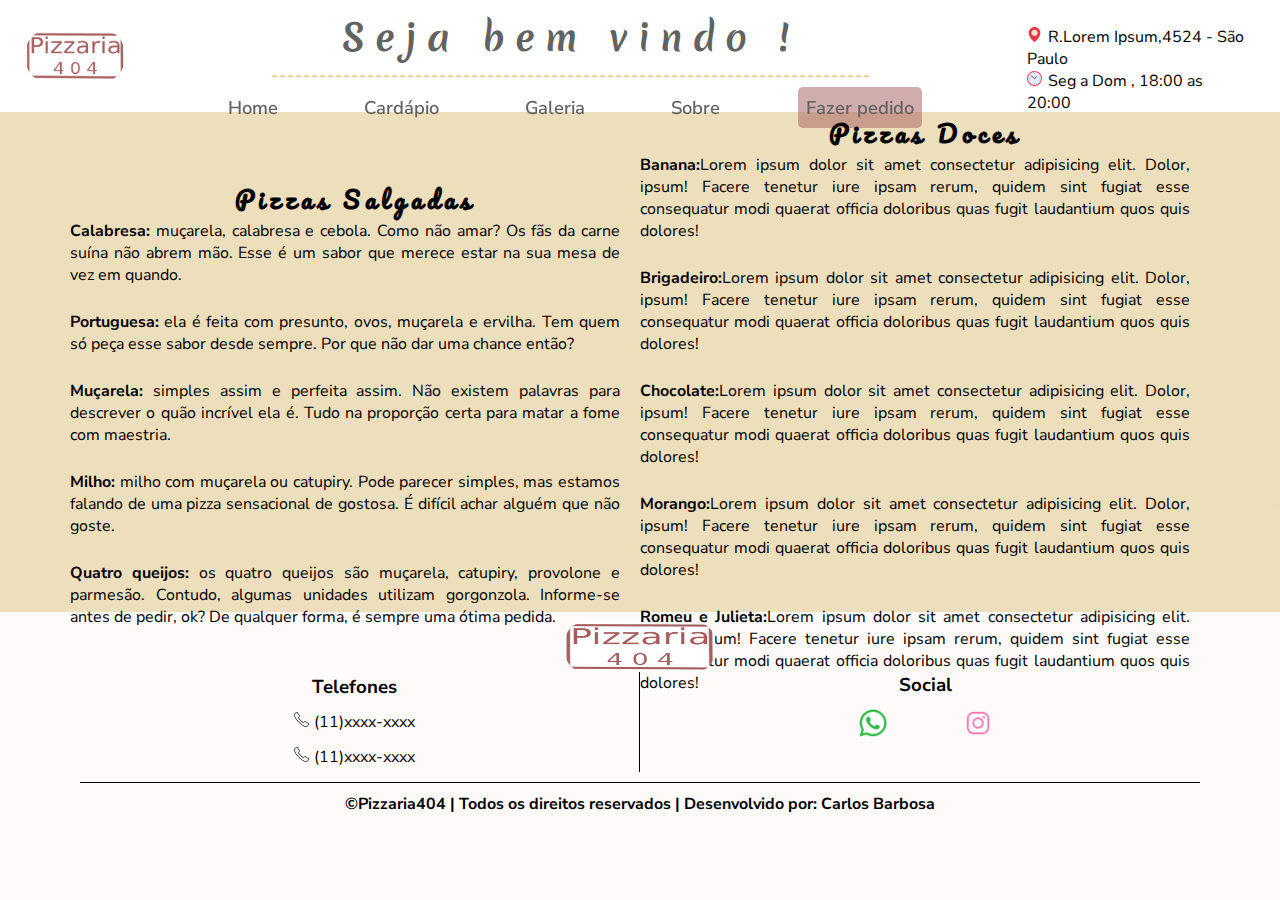
<file: cardapio.html>
<!DOCTYPE html>
<html lang="en">
<head>
    <meta charset="UTF-8">
    <meta http-equiv="X-UA-Compatible" content="IE=edge">
    <meta name="viewport" content="width=device-width, initial-scale=1.0">
    <link rel="preconnect" href="https://fonts.gstatic.com">
    <link rel="preconnect" href="https://fonts.gstatic.com">
    <link rel="preconnect" href="https://fonts.gstatic.com">
    <link href="https://fonts.googleapis.com/css2?family=Pacifico&display=swap" rel="stylesheet">
    <link href="https://fonts.googleapis.com/css2?family=Merienda&display=swap" rel="stylesheet">
    <link href="https://fonts.googleapis.com/css2?family=Nunito+Sans&display=swap" rel="stylesheet">
    <link rel="stylesheet" href="./css/glide.core.min.css">
    <link rel="stylesheet" href="./css/glide.theme.min.css">    
    <link rel="stylesheet" href="./css/style.css">
    <link rel="stylesheet" href="./css/hover.css">
    <title>Cardápio</title>
</head>
<body>
    <header>
        <div id="mostrar">
            
        </div> 
    
        <div class="logo">            
        </div>
    
        <nav class="container">
            <div class="slogan">
                <h1>Seja bem vindo !</h1>
                <p>---------------------------------------------------------------------------</p>
            </div>
            <ul>
                <li><a class="hvr-underline-from-center" href="./index.html">Home</a></li>
                <li><a class="hvr-underline-from-center" href="./cardapio.html">Cardápio</a></li>
                <li><a class="hvr-underline-from-center" href="">Galeria</a></li>                
                <li><a class="hvr-underline-from-center" href="">Sobre</a></li>
                <li><a class="hvr-underline-from-center" href="">Fazer pedido</a></li>
            </ul>     
            <div class="infoMobile">
                <p>R.Lorem Ipsum,4524 - São Paulo</p>
                <p>Seg a Dom , 18:00 as 20:00</p>           
            </div>        
        </nav>
    
        <div class="menuHamburguer" onclick="openMenu()">               
        </div>
    
        <div class="info">
            <p>R.Lorem Ipsum,4524 - São Paulo</p>
            <p>Seg a Dom , 18:00 as 20:00</p>           
        </div>        
    </header><!--Header-->

    <section class="section4">
        <div class="container">
            <div class="menuFlavor">
                <div class="FlavorBox">
                    <h2>Pizzas Salgadas</h2>
                    <ul>
                        <li><strong>Calabresa:</strong> muçarela, calabresa e cebola. Como não amar? Os fãs da carne suína não abrem mão. Esse é um sabor que merece estar na sua mesa de vez em quando.</li>
                        <li><strong>Portuguesa:</strong> ela é feita com presunto, ovos, muçarela e ervilha. Tem quem só peça esse sabor desde sempre. Por que não dar uma chance então?</li>
                        <li><strong>Muçarela:</strong> simples assim e perfeita assim. Não existem palavras para descrever o quão incrível ela é. Tudo na proporção certa para matar a fome com maestria.</li>
                        <li><strong>Milho:</strong> milho com muçarela ou catupiry. Pode parecer simples, mas estamos falando de uma pizza sensacional de gostosa. É difícil achar alguém que não goste.</li>
                        <li><strong>Quatro queijos:</strong> os quatro queijos são muçarela, catupiry, provolone e parmesão. Contudo, algumas unidades utilizam gorgonzola. Informe-se antes de pedir, ok? De qualquer forma, é sempre uma ótima pedida.</li>
                    </ul>
                </div>
                <div class="FlavorBox">
                    <h2>Pizzas Doces</h2>
                    <ul>
                        <li><strong>Banana:</strong>Lorem ipsum dolor sit amet consectetur adipisicing elit. Dolor, ipsum! Facere tenetur iure ipsam rerum, quidem sint fugiat esse consequatur modi quaerat officia doloribus quas fugit laudantium quos quis dolores!</li>
                        <li><strong>Brigadeiro:</strong>Lorem ipsum dolor sit amet consectetur adipisicing elit. Dolor, ipsum! Facere tenetur iure ipsam rerum, quidem sint fugiat esse consequatur modi quaerat officia doloribus quas fugit laudantium quos quis dolores!</li>
                        <li><strong>Chocolate:</strong>Lorem ipsum dolor sit amet consectetur adipisicing elit. Dolor, ipsum! Facere tenetur iure ipsam rerum, quidem sint fugiat esse consequatur modi quaerat officia doloribus quas fugit laudantium quos quis dolores!</li>
                        <li><strong>Morango:</strong>Lorem ipsum dolor sit amet consectetur adipisicing elit. Dolor, ipsum! Facere tenetur iure ipsam rerum, quidem sint fugiat esse consequatur modi quaerat officia doloribus quas fugit laudantium quos quis dolores!</li>
                        <li><strong>Romeu e Julieta:</strong>Lorem ipsum dolor sit amet consectetur adipisicing elit. Dolor, ipsum! Facere tenetur iure ipsam rerum, quidem sint fugiat esse consequatur modi quaerat officia doloribus quas fugit laudantium quos quis dolores!</li>
                    </ul>
                </div>
            </div>
        </div>
    </section>

    <footer>
        <div class="container">
            <div class="logo"></div>        
            <div class="footer-container">
                <div class="footerbox ftel">
                    <h3>Telefones</h3>
                   
                    <p>(11)xxxx-xxxx</p>
                    
                    <p>(11)xxxx-xxxx</p>
                </div>
                <div class="footerbox">
                    <h3>Social</h3>                
                    <div class="social-container">
                        <div class="social-img">
                            <a href=""><img src="./images/whatsapp.png" alt=""></a>
                        </div>
                        <div class="social-img">
                            <a href=""><img src="./images/instagram.png" alt=""></a>
                        </div>
                    </div>
                </div>                
            </div>
            <div class="end-footer">
                <h4>&copy;Pizzaria404 | Todos os direitos reservados | Desenvolvido por: Carlos Barbosa</h4>
            </div>
        </div>
    </footer>

    <script src="./js/script.js"></script>
</body>
</html>
</file>
<file: css/style.css>
*{
    padding: 0;
    margin: 0;
    box-sizing: border-box;   
}

:root{
    --base-color:rgb(255, 255, 255);
    --gray-color:#626262;
}

body{
    font-family: 'Nunito Sans', sans-serif;
    background-color: rgb(255, 251, 251);
}

/*Container*/

.container{
    width: 100%;
    max-width: 1140px;
    margin: 0 auto;
    text-align: center;    
}
/*********************/

/*Header*/

header{   
    margin: 0 auto;      
    height: 7em;
    display: flex;
    justify-content: center;
    align-items: center;
    background-color: var(--base-color);
}

.logo{
    width: 150px;
    height: 50px;  
    margin: 0 2%;  
    background-image: url('../images/Logo.png');  
    background-position: center;
    background-size: 100% 100%;
    border-radius: 20px;    
}

.info{
    padding: 10px;
    width: 350px;
    height: 80px;
   
    margin: 0 2%;   
    display: flex;
    flex-flow: column;
    justify-content: space-around; 
    align-items:flex-start;    
}

.info p:nth-of-type(1)::before{
    content: url('../images/marcadorR.png');
    margin-right: 6px;    
}

.info p:nth-of-type(2)::before{
    content: url('../images/clockR.png');
    margin-right: 6px;    
}

nav{   
    height: 90px;    
    display: flex;
    flex-flow: column;
    justify-content: space-around;
    
}

nav ul{        
    display: flex;
    flex-flow: row;
    justify-content: space-evenly;
    align-items: center;            
    list-style: none;                      
}

nav ul li{            
      font-size: 1.15em;  
      font-weight:600;    
}

nav ul li a{    
    text-decoration: none;
    padding: 8px;
    transition: 0.2;
}

nav ul li a:hover{
    transform: scale(1.1);
}

header > nav ul li:nth-of-type(5){    
    background-color: #a75c5c81;
    border-radius: 5px;
    transition: 0.2s;
}

header > nav ul li:nth-of-type(5):hover{        
    background-color: var(--base-color);
}

.slogan{
    font-size: 18px;
    color:var(--gray-color);
}

.slogan h1{
    font-family: 'Merienda', cursive;    
    letter-spacing: 10px;    
}

.slogan p{    
    color: rgb(216, 189, 116);
}

.hvr-underline-from-center{
    color: var(--gray-color);
}

/**********************/

/*Section 1*/
section{          
    background-color: rgb(247, 251, 251);
}

.section1{
    background-image: url('../images/back-section1.jpg');
    background-position: center;
    background-size: cover;
    background-repeat: no-repeat;    
    height: 800px;               
}

.slogan-sec1{
    font-size: 2.5em;    
    font-family: 'Pacifico', cursive;
    color: rgb(211, 216, 215);
    text-align: center;    
}

.slogan-sec1 h1{
    padding-top:  100px;
}

.box-sec1{
    display: flex;
    justify-content: space-around;
    align-items: center;    
    width: 100%;
    height: 300px;
    margin-top: 50px;    
}

.box-inside-sec1{    
    width: 320px;
    height: 250px;
    display: flex;
    justify-content: space-evenly;  
    align-items: center;
    flex-flow: column;  
    background-color: white;
    opacity: 0.6;
    border-radius: 10px;
}

.logo-box-sec1{        
    width: 55px;
    height: 55px;
}

.logo-box-sec1 img{
    width: 100%;
}

/*********************/

/*Section 2*/

.section2{    
    background-color: rgba(216, 189, 116, 0.424);   
    padding-bottom: 20px;
    height: 500px; 
    display: flex;
    align-items: center;  
}

.box-sec2{
    width: 100%;
    height: 300px;
  
    display: flex;
    flex-direction: row;
    align-items: center;
    justify-content: end;
}

.box-inside-sec2{
    
    width: 50%;
    height: 100%;
}

.box-inside-sec2 > h2{
    font-family: 'Pacifico', cursive;
    letter-spacing: 5px;
    margin-top: 80px;
    margin-bottom: 20px;
    color: #020202ea; 
}

.box-inside-sec2 > p{
    font-size: 19px;
    line-height: 25px;
}

.box-inside-sec2:nth-of-type(2){
    display: flex;
    justify-content: space-around;
    align-items: center;
}

.box-inside-sec2 img{
    width: 350px;
    height: 250px;
}

.box-inside-sec2 > button{
    border: none;
    background-color: rgba(216, 189, 116, 0);
}

.box-inside-sec2 button > img{
    width: 20px;
    height: 20px;
}

.box-inside-sec2 button{
    width: 20px;
    height: 20px;
    border-radius: 25%;
    
    cursor: pointer;
}

.box-inside-sec2 button:active{
    transform: scale(0.9)
}

.h1-sec2{
    font-family: 'Pacifico', cursive;
    font-size: 20px;
    letter-spacing: 10px;
    color: #020202ea;    
}

#img-sec2{
    border-radius: 10px;
}

/************************************/

/*Section 3*/

.section3{
    background-color: #d1d1d1;
    background-image: url('../images/icon-sec3-brackground.png');
    background-repeat: repeat-x repeat-y;    
    background-size: 30px 30px;  
    height: 400px;
}

.section3 .nav-section3 h2{
    padding-top: 20px;
    color: #020202ea;
    font-family: 'Pacifico', cursive;
    font-size: 30px;
    letter-spacing: 10px;    
}



.nav-section3{  
    height: 100%; 
}

.people__image{
    
    width: 50px;
    height: 50px;
}

.people__image img{
    width: 100%;
    height: 100%;
}

.comment__people{
   
    width: 90%;
    font-size: 17px;
    padding: 5px;
    line-height: 35px;
}

/*Footer*/
footer{    
    padding-top: 10px;   
    
}

footer > .container{        
    height: 250px;
    display: flex;
    flex-direction: column;    
}

footer .logo{
    margin: 0 auto;
}

footer .footer-container{
    height: 100px;
    display: flex;
    flex-direction: row;
    justify-content: space-around;
    align-items: center;    
}

footer .footerbox{                
    width: 50%;         
    height: 100px;    
}

footer .footerbox:nth-of-type(1){
    border-right: 1px solid black;
}

footer .ftel{
    line-height: 30px;
    display: flex;
    flex-direction: column;
    justify-content: space-between;
}

footer .ftel p:nth-of-type(1)::before{   
    content: url('../images/phone1.png');
    margin-right: 5px;            
}

footer .ftel p:nth-of-type(2)::before{   
    content: url('../images/phone1.png');
    margin-right: 5px;            
}

footer .social-container{   
    margin: 0 auto;    
    width: 50%;
    height: 50px;
    display: flex;
    flex-direction: row;
    align-items: center;
    justify-content: space-evenly;    
}

footer .social-img{
    width: 30px;
    height: 30px;   
}

footer .social-container img{    
    width: 100%;
    height: 100%;    
}

footer .end-footer{
    margin: 10px;
    padding: 10px;
    border-top: 1px solid black;
}

/****************************/

/*Biblioteca Slider*/


.glide__slide{    
    border-right: 1px solid black;
    width: 150px;
    height: 300px;
    padding: 10px;
    display: flex;
    justify-content: space-evenly;
    flex-direction: column;
    align-items: center;
}

.glide__arrow,
.glide__arrow--left,
.glide__arrow--right{
    display: none;
}
/******************/

/*End index CSS****************/

/*Cardapio CSS*/

.section4{    
    height: 500px;
    background-color:rgba(216, 189, 116, 0.472);;
}

.section4 .menuFlavor{
    display: flex;
    flex-direction: row;
    align-items: center;
    justify-content: center;
   
}

.menuFlavor > .FlavorBox{
    width: 50%;    
       
}

.FlavorBox h2{
    font-family: 'Pacifico', cursive;
    letter-spacing: 5px;
}

.FlavorBox ul{
    list-style: none; 
    text-align: justify;   
}

.FlavorBox ul li{
    margin-bottom: 25px;
    width: calc(100% - 20px);    
}
/*End Cardapio CSS*/

/*Media Queries*/
@media (min-width:981px){
    header .infoMobile{
        display: none;
    }

    header .menuHamburguer{
        display: none;
    }
    header #hamburguer{
        display: none;
    }
}

@media  (max-width: 980px){
   header{       
       width: 100%;       
   }
   
   header .container ul{
          display: none;
   }   

   header .slogan{
       display: none;
   }   
   header .info{
       display: none;
   }   
   header .infoMobile p{
       margin-bottom: 10px;
   }
   header .infoMobile p:nth-of-type(1)::before{
       content: url('../images/marcadorR.png');
       margin-right: 6px;    
   }

   header .infoMobile p:nth-of-type(2)::before{
       content: url('../images/clockR.png');
       margin-right: 6px;    
   } 

   header .menuHamburguer{
    width: 150px;
    height: 90px;
    border: 2px solid black;
    background-image: url('../images/menu-hamburguer.png');
    background-size: 50px 50px;  
    background-repeat: no-repeat;
    background-position: center; 
    cursor: pointer; 
}
    header #hamburguer-active{          
        position: absolute;
        z-index: 1;     
        width: 100%;
        height: 330px;
        background-color: white;                     
    }
    header #hamburguer-active ul{
        width: 100%;              
        margin-top: 100px;
        z-index: 2;    
        display: flex;
        flex-direction: column;
        justify-content: center;
        align-items: center;
        list-style: none;
        
    }
    header #hamburguer-active ul li{
        font-size: 20px;
        margin-top: 10px;        
    }
    header #hamburguer-active ul li a{
        text-decoration: none;
    }
    header #hamburguer-active ul li:nth-of-type(6){        
        cursor: pointer;
    }
    /*Media section1*/

    .section1 .box-sec1{        
        flex-direction: column;        
    }

    .box-inside-sec1{
        padding: 10px;
        margin-bottom: 10px;
        width: 100%;        
    }
    /*Media section2*/
    .section2{
        height: 550px;        
        align-items: baseline;        
    }

    .box-sec2{        
        flex-direction: column;       
          
        justify-content: center;  
        margin-top: 40px;          
    }

    .box-inside-sec2 > p{
        margin-bottom: 15px;
    }   
    /**/
}
/**************************/
@media  (max-width: 750px){
    .section2{        
        height: 750px;  
        justify-content: space-between;      
    }
    .h1-sec2 h1{
        margin-bottom: 120px;
    }

    .box-inside-sec2:nth-of-type(2){
        margin-top: 25px;
    }
    .section3{
        height: 500px;
    }
    
    .comment__people{
        width:100%;       
    }
    .box-inside-sec2 img{
        height: 300px;
    }
}

@media (max-width:610px){
    .section1{
        border: 1px solid purple;
        height: 950px;        
    }

    .box-inside-sec2:nth-of-type(2){
        margin-top: 70px;
    }

    .slogan-sec1{
        padding-bottom: 30px;
    }     
    .section3 .nav-section3 h2{
        margin-bottom: 20px;
    }
}
</file>
